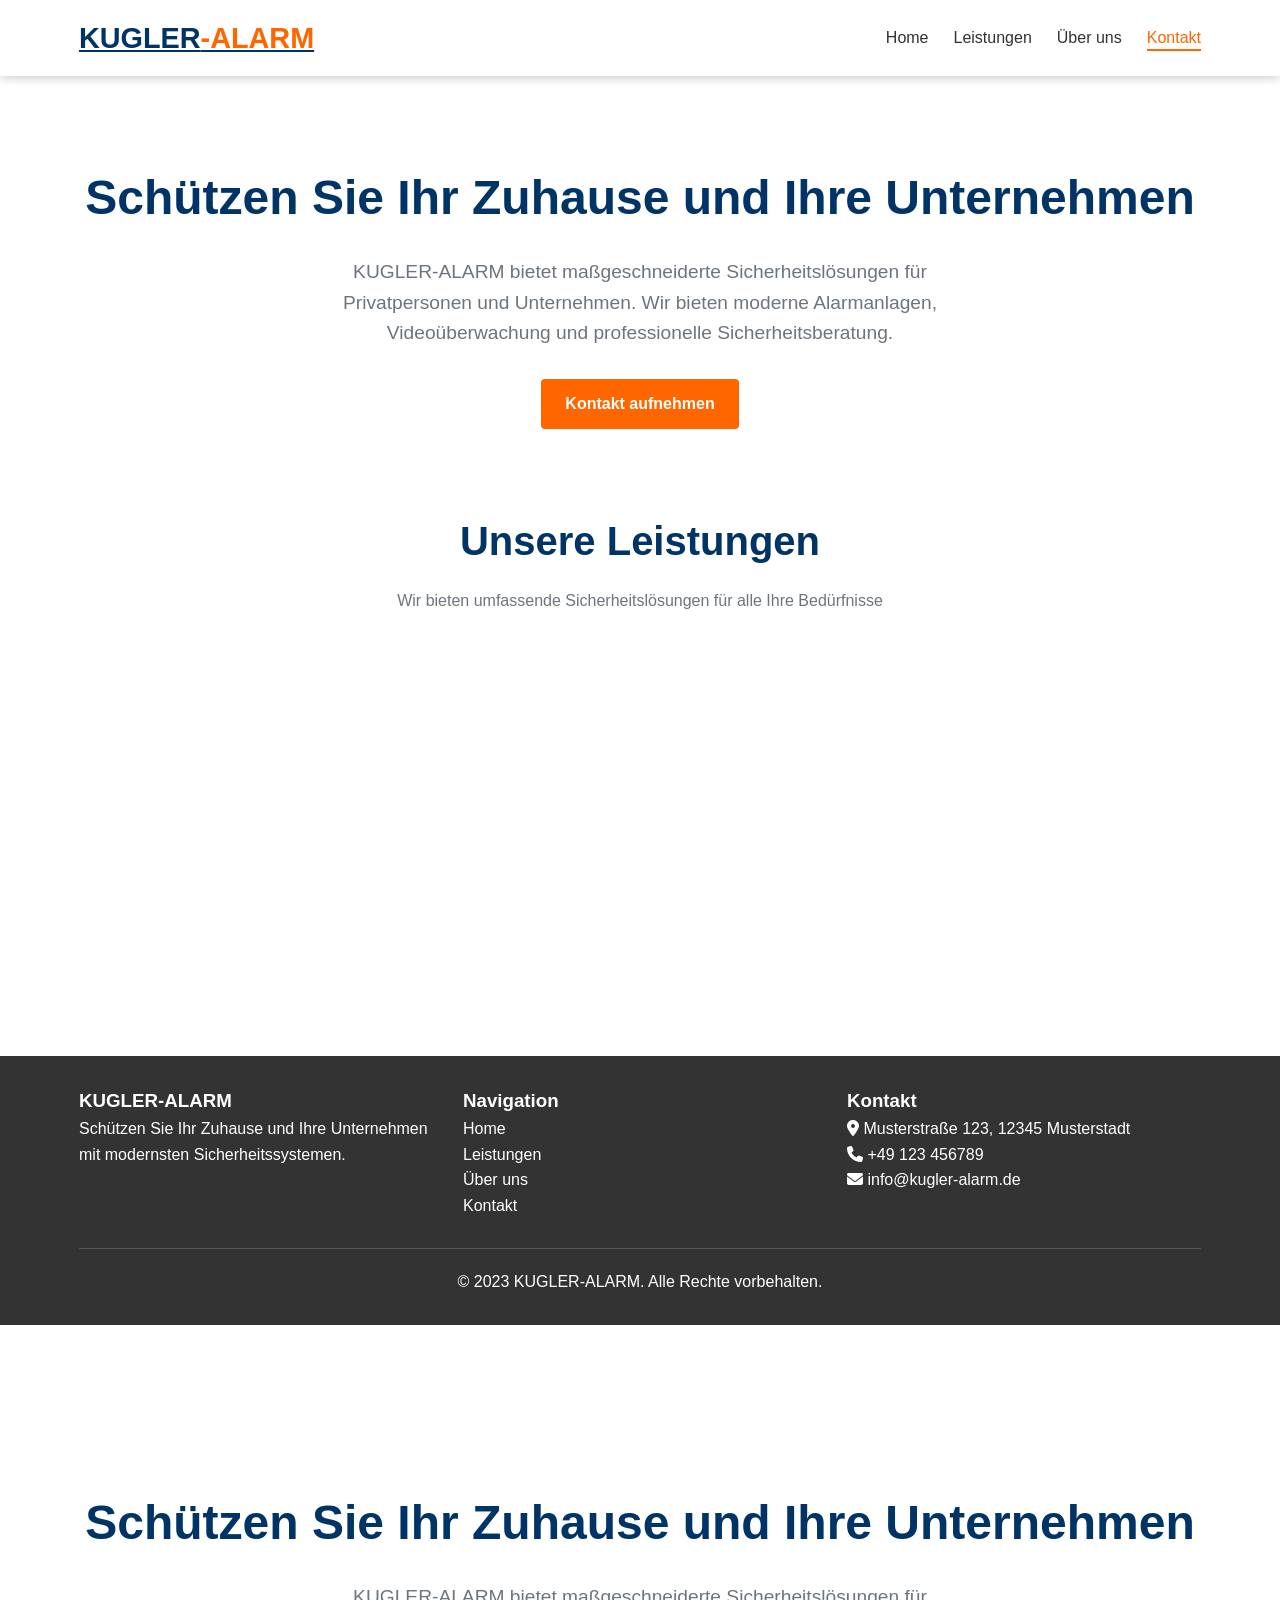
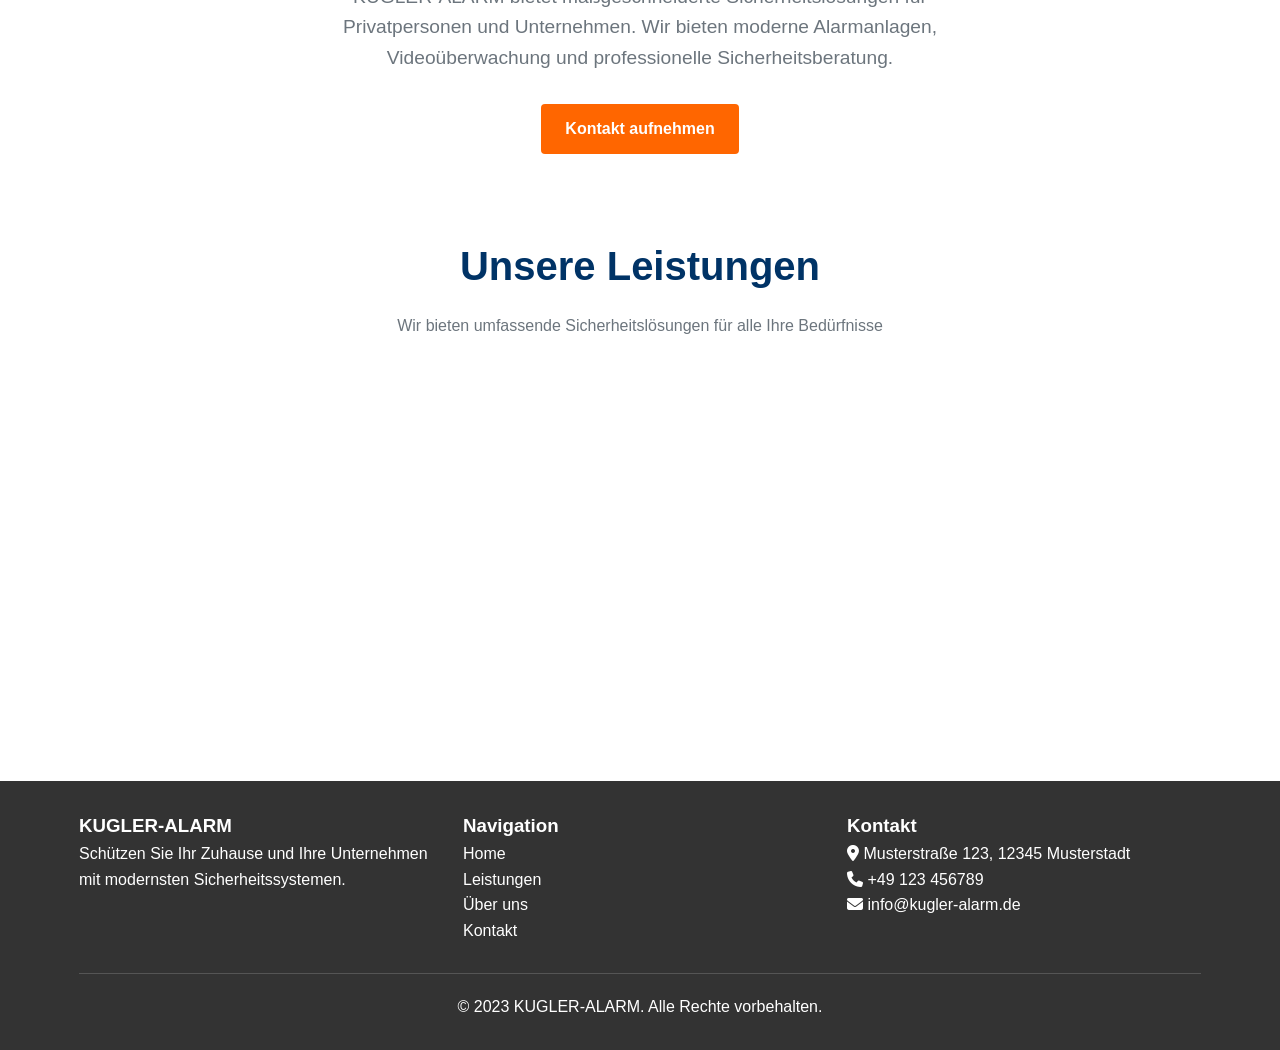
<file: index.html>
<!DOCTYPE html>
<html lang="de">
<head>
    <meta charset="UTF-8">
    <meta name="viewport" content="width=device-width, initial-scale=1.0">
    <title>KUGLER-ALARM - Sicherheit für Ihr Zuhause und Unternehmen</title>
    <link rel="stylesheet" href="https://cdnjs.cloudflare.com/ajax/libs/font-awesome/6.4.0/css/all.min.css">
    <style>
        :root {
            --primary: #003366;
            --secondary: #0066cc;
            --accent: #ff6600;
            --light: #f8f9fa;
            --dark: #333333;
            --gray: #6c757d;
            --transition: all 0.3s ease;
        }
        
        * {
            margin: 0;
            padding: 0;
            box-sizing: border-box;
        }
        
        body {
            font-family: 'Segoe UI', Tahoma, Geneva, Verdana, sans-serif;
            line-height: 1.6;
            color: var(--dark);
            background-color: #fff;
        }
        
        .container {
            width: 90%;
            max-width: 1200px;
            margin: 0 auto;
            padding: 0 15px;
        }
        
        .btn {
            display: inline-block;
            padding: 12px 24px;
            background-color: var(--accent);
            color: white;
            border: none;
            border-radius: 4px;
            cursor: pointer;
            text-decoration: none;
            font-weight: 600;
            transition: var(--transition);
        }
        
        .btn:hover {
            background-color: #e05a00;
            transform: translateY(-2px);
            box-shadow: 0 4px 8px rgba(0,0,0,0.1);
        }
        
        .btn-primary {
            background-color: var(--primary);
        }
        
        .btn-primary:hover {
            background-color: #002244;
        }
        
        .form-group {
            margin-bottom: 20px;
        }
        
        .form-control {
            width: 100%;
            padding: 12px;
            border: 1px solid #ddd;
            border-radius: 4px;
            font-size: 16px;
            transition: var(--transition);
        }
        
        .form-control:focus {
            border-color: var(--secondary);
            outline: none;
            box-shadow: 0 0 0 3px rgba(0, 102, 204, 0.1);
        }
        
        .form-success {
            display: none;
            padding: 15px;
            background-color: #d4edda;
            color: #155724;
            border-radius: 4px;
            margin-top: 15px;
            border: 1px solid #c3e6cb;
        }
        
        .grid-2 {
            display: grid;
            grid-template-columns: 1fr 1fr;
            gap: 30px;
        }
        
        .grid-3 {
            display: grid;
            grid-template-columns: repeat(3, 1fr);
            gap: 30px;
        }
        
        .logo {
            font-size: 2rem;
            font-weight: 700;
            color: var(--primary);
        }
        
        .logo span {
            color: var(--accent);
        }
        
        .text-accent {
            color: var(--accent);
        }
        
        .text-muted {
            color: var(--gray);
        }
        
        .mb-2 {
            margin-bottom: 0.5rem;
        }
        
        .mb-4 {
            margin-bottom: 1rem;
        }
        
        .mb-8 {
            margin-bottom: 2rem;
        }
        
        .mt-4 {
            margin-top: 1rem;
        }
        
        .reveal {
            opacity: 0;
            transform: translateY(20px);
            transition: opacity 0.6s ease, transform 0.6s ease;
        }
        
        .reveal.visible {
            opacity: 1;
            transform: translateY(0);
        }
        
        .page {
            display: none;
            min-height: 100vh;
            padding: 40px 0;
        }
        
        .page.active {
            display: block;
        }
        
        .page.exiting {
            animation: fadeOut 0.35s forwards;
        }
        
        @keyframes fadeOut {
            to { opacity: 0; }
        }
        
        header {
            position: fixed;
            top: 0;
            left: 0;
            width: 100%;
            background-color: rgba(255, 255, 255, 0.95);
            box-shadow: 0 2px 10px rgba(0,0,0,0.1);
            z-index: 1000;
            padding: 15px 0;
        }
        
        .header-container {
            display: flex;
            justify-content: space-between;
            align-items: center;
        }
        
        .logo {
            font-size: 1.8rem;
            font-weight: 700;
            color: var(--primary);
        }
        
        .logo span {
            color: var(--accent);
        }
        
        .nav-links {
            display: flex;
            list-style: none;
        }
        
        .nav-links a {
            text-decoration: none;
            color: var(--dark);
            margin-left: 25px;
            font-weight: 500;
            transition: var(--transition);
            position: relative;
        }
        
        .nav-links a:hover {
            color: var(--accent);
        }
        
        .nav-links a.active {
            color: var(--accent);
        }
        
        .nav-links a.active::after {
            content: '';
            position: absolute;
            bottom: -5px;
            left: 0;
            width: 100%;
            height: 2px;
            background-color: var(--accent);
        }
        
        .menu-toggle {
            display: none;
            cursor: pointer;
            font-size: 1.5rem;
        }
        
        .hero {
            padding: 120px 0 80px;
            text-align: center;
            position: relative;
            overflow: hidden;
        }
        
        .hero h1 {
            font-size: 3rem;
            margin-bottom: 20px;
            color: var(--primary);
        }
        
        .hero p {
            font-size: 1.2rem;
            max-width: 700px;
            margin: 0 auto 30px;
            color: var(--gray);
        }
        
        .card {
            background-color: white;
            border-radius: 8px;
            box-shadow: 0 5px 15px rgba(0,0,0,0.05);
            padding: 30px;
            transition: var(--transition);
        }
        
        .card:hover {
            box-shadow: 0 10px 25px rgba(0,0,0,0.1);
        }
        
        .section-title {
            text-align: center;
            margin-bottom: 50px;
        }
        
        .section-title h2 {
            font-size: 2.5rem;
            color: var(--primary);
            margin-bottom: 15px;
        }
        
        .section-title p {
            color: var(--gray);
            max-width: 700px;
            margin: 0 auto;
        }
        
        .services-grid {
            display: grid;
            grid-template-columns: repeat(auto-fit, minmax(300px, 1fr));
            gap: 30px;
            margin-bottom: 50px;
        }
        
        .service-card {
            text-align: center;
            padding: 30px 20px;
        }
        
        .service-icon {
            font-size: 3rem;
            color: var(--secondary);
            margin-bottom: 20px;
        }
        
        .service-card h3 {
            margin-bottom: 15px;
            color: var(--primary);
        }
        
        footer {
            background-color: var(--dark);
            color: white;
            padding: 50px 0 20px;
        }
        
        .footer-bottom {
            text-align: center;
            padding-top: 30px;
            margin-top: 30px;
            border-top: 1px solid rgba(255,255,255,0.1);
        }
        
        @media (max-width: 768px) {
            .nav-links {
                position: fixed;
                top: 70px;
                left: -100%;
                width: 100%;
                height: calc(100vh - 70px);
                background-color: white;
                flex-direction: column;
                align-items: center;
                padding-top: 40px;
                transition: var(--transition);
                box-shadow: 0 5px 10px rgba(0,0,0,0.1);
            }
            
            .nav-links.active {
                left: 0;
            }
            
            .menu-toggle {
                display: block;
            }
            
            .grid-2, .grid-3 {
                grid-template-columns: 1fr;
            }
            
            .hero h1 {
                font-size: 2.2rem;
            }
            
            .hero p {
                font-size: 1rem;
            }
            
            .section-title h2 {
                font-size: 2rem;
            }
        }
    </style>
</head>
<body>
    <header>
        <div class="header-container container">
            <a href="#" class="logo">KUGLER<span>-ALARM</span></a>
            <ul class="nav-links">
                <li><a href="#home" class="active">Home</a></li>
                <li><a href="#services">Leistungen</a></li>
                <li><a href="#about">Über uns</a></li>
                <li><a href="#contact">Kontakt</a></li>
            </ul>
            <div class="menu-toggle">
                <i class="fas fa-bars"></i>
            </div>
        </div>
    </header>

    <section id="home" class="page active">
        <div class="hero">
            <div class="container">
                <h1>Schützen Sie Ihr Zuhause und Ihre Unternehmen</h1>
                <p>KUGLER-ALARM bietet maßgeschneiderte Sicherheitslösungen für Privatpersonen und Unternehmen. Wir bieten moderne Alarmanlagen, Videoüberwachung und professionelle Sicherheitsberatung.</p>
                <a href="#contact" class="btn">Kontakt aufnehmen</a>
            </div>
        </div>
        
        <div class="container">
            <div class="section-title">
                <h2>Unsere Leistungen</h2>
                <p>Wir bieten umfassende Sicherheitslösungen für alle Ihre Bedürfnisse</p>
            </div>
            
            <div class="services-grid">
                <div class="service-card reveal">
                    <div class="service-icon">
                        <i class="fas fa-home"></i>
                    </div>
                    <h3>Privatanschutz</h3>
                    <p>Maßgeschneiderte Alarmanlagen für Ihre Privatwohnung oder Ihr Haus</p>
                </div>
                
                <div class="service-card reveal">
                    <div class="service-icon">
                        <i class="fas fa-building"></i>
                    </div>
                    <h3>Gewerbliche Sicherheit</h3>
                    <p>Professionelle Sicherheitslösungen für Unternehmen und Büros</p>
                </div>
                
                <div class="service-card reveal">
                    <div class="service-icon">
                        <i class="fas fa-video"></i>
                    </div>
                    <h3>Videoüberwachung</h3>
                    <p>Komplette Videoüberwachungssysteme mit HD-Kameras</p>
                </div>
            </div>
        </div>
    </section>

    <section id="services" class="page">
        <div class="container">
            <div class="section-title">
                <h2>Unsere Services</h2>
                <p>Umfassende Sicherheitslösungen für Privatpersonen und Unternehmen</p>
            </div>
            
            <div class="grid-2">
                <div class="reveal">
                    <h3>Alarmanlagen</h3>
                    <p>Wir bieten moderne, zuverlässige Alarmanlagen für alle Arten von Immobilien. Unsere Systeme sind einfach zu bedienen und bieten umfassenden Schutz.</p>
                    <ul style="margin-top: 15px; padding-left: 20px;">
                        <li>24-Stunden-Überwachung</li>
                        <li>Mobile Benachrichtigungen</li>
                        <li>Integration mit Smart Home Systemen</li>
                        <li>Professionelle Installation</li>
                    </ul>
                </div>
                
                <div class="reveal">
                    <h3>Videoüberwachung</h3>
                    <p>Komplette Videoüberwachungssysteme mit HD-Kameras für Innen- und Außenbereiche. Unsere Systeme bieten klare Aufnahmen und intelligente Erkennungsfunktionen.</p>
                    <ul style="margin-top: 15px; padding-left: 20px;">
                        <li>HD-Kameras mit Nachtsehen</li>
                        <li>Mobile App für Live-Überwachung</li>
                        <li>Intelligente Bewegungserkennung</li>
                        <li>Cloud-Speicherung</li>
                    </ul>
                </div>
                
                <div class="reveal">
                    <h3>Sicherheitsberatung</h3>
                    <p>Professionelle Sicherheitsberatung für Unternehmen und Privatpersonen. Wir analysieren Ihre Sicherheitsbedürfnisse und entwickeln maßgeschneiderte Lösungen.</p>
                    <ul style="margin-top: 15px; padding-left: 20px;">
                        <li>Sicherheitsaudit</li>
                        <li>Risikobewertung</li>
                        <li>Personalisierte Lösungen</li>
                        <li>Regelmäßige Überprüfung</li>
                    </ul>
                </div>
                
                <div class="reveal">
                    <h3>Wartung & Support</h3>
                    <p>Regelmäßige Wartung und technischer Support für alle unsere Sicherheitssysteme. Wir garantieren die optimale Funktionalität Ihrer Anlagen.</p>
                    <ul style="margin-top: 15px; padding-left: 20px;">
                        <li>Regelmäßige Wartung</li>
                        <li>24/7 Support</li>
                        <li>Software-Updates</li>
                        <li>Technische Beratung</li>
                    </ul>
                </div>
            </div>
        </div>
    </section>

    <section id="about" class="page">
        <div class="container">
            <div class="section-title">
                <h2>Über KUGLER-ALARM</h2>
                <p>Wir sind Ihr zuverlässiger Partner für Sicherheit</p>
            </div>
            
            <div class="grid-2">
                <div class="reveal">
                    <h3>Unsere Geschichte</h3>
                    <p>Gegründet 2005, hat KUGLER-ALARM sich als führender Anbieter von Sicherheitssystemen etabliert. Seit über 15 Jahren schützen wir Tausende von Kunden in ganz Deutschland.</p>
                    <p>Unsere Mission ist es, innovative Sicherheitslösungen anzubieten, die den Bedürfnissen unserer Kunden entsprechen und ihre Sicherheit gewährleisten.</p>
                </div>
                
                <div class="reveal">
                    <h3>Unsere Werte</h3>
                    <ul style="padding-left: 20px;">
                        <li><strong>Qualität:</strong> Wir bieten nur die besten Produkte und Dienstleistungen</li>
                        <li><strong>Vertrauen:</strong> Unser Kundenvertrauen ist unser größter Wert</li>
                        <li><strong>Innovation:</strong> Wir setzen auf moderne Technologie</li>
                        <li><strong>Service:</strong> Professionelle Beratung und Support</li>
                    </ul>
                </div>
                
                <div class="reveal" style="grid-column: span 2;">
                    <h3>Warum KUGLER-ALARM?</h3>
                    <p>Wir unterscheiden uns durch unsere langjährige Erfahrung, unsere qualifizierten Techniker und unsere Kundenorientierung. Unser Ziel ist es, Ihnen ein Gefühl der Sicherheit zu geben, damit Sie sich auf Ihr Leben konzentrieren können.</p>
                    <p>Mit über 15 Jahren Erfahrung in der Sicherheitsbranche bieten wir maßgeschneiderte Lösungen für alle Arten von Immobilien und Unternehmen. Unsere Systeme sind zuverlässig, einfach zu bedienen und bieten höchsten Schutz.</p>
                </div>
            </div>
        </div>
    </section>

    <section id="contact" class="page">
        <div class="container">
            <div class="section-title">
                <h2>Kontakt</h2>
                <p>Nehmen Sie Kontakt mit uns auf</p>
            </div>
            
            <div class="grid-2">
                <div class="reveal">
                    <h3>Kontaktinformationen</h3>
                    <div class="card">
                        <div style="margin-bottom: 20px;">
                            <i class="fas fa-map-marker-alt"></i>
                            <strong>Adresse:</strong> Musterstraße 123, 12345 Musterstadt
                        </div>
                        
                        <div style="margin-bottom: 20px;">
                            <i class="fas fa-phone"></i>
                            <strong>Telefon:</strong> +49 123 456789
                        </div>
                        
                        <div style="margin-bottom: 20px;">
                            <i class="fas fa-envelope"></i>
                            <strong>E-Mail:</strong> info@kugler-alarm.de
                        </div>
                        
                        <div style="margin-bottom: 20px;">
                            <i class="fas fa-clock"></i>
                            <strong>Öffnungszeiten:</strong><br>
                            Montag - Freitag: 8:00 - 18:00<br>
                            Samstag: 9:00 - 14:00<br>
                            Sonntag: Geschlossen
                        </div>
                    </div>
                </div>
                
                <div class="reveal">
                    <h3>Kontaktformular</h3>
                    <div class="card">
                        <form>
                            <div style="margin-bottom: 15px;">
                                <label for="name">Name</label>
                                <input type="text" id="name" style="width: 100%; padding: 10px; margin-top: 5px; border: 1px solid #ccc; border-radius: 4px;">
                            </div>
                            
                            <div style="margin-bottom: 15px;">
                                <label for="email">E-Mail</label>
                                <input type="email" id="email" style="width: 100%; padding: 10px; margin-top: 5px; border: 1px solid #ccc; border-radius: 4px;">
                            </div>
                            
                            <div style="margin-bottom: 15px;">
                                <label for="phone">Telefon</label>
                                <input type="tel" id="phone" style="width: 100%; padding: 10px; margin-top: 5px; border: 1px solid #ccc; border-radius: 4px;">
                            </div>
                            
                            <div style="margin-bottom: 15px;">
                                <label for="message">Nachricht</label>
                                <textarea id="message" rows="4" style="width: 100%; padding: 10px; margin-top: 5px; border: 1px solid #ccc; border-radius: 4px;"></textarea>
                            </div>
                            
                            <button type="submit" class="btn">Nachricht senden</button>
                        </form>
                    </div>
                </div>
            </div>
        </div>
    </section>

    <footer style="background-color: #333; color: white; padding: 30px 0; margin-top: 50px;">
        <div class="container">
            <div class="grid-3">
                <div>
                    <h3>KUGLER-ALARM</h3>
                    <p>Schützen Sie Ihr Zuhause und Ihre Unternehmen mit modernsten Sicherheitssystemen.</p>
                </div>
                
                <div>
                    <h3>Navigation</h3>
                    <ul style="list-style: none; padding-left: 0;">
                        <li><a href="#home" style="color: white; text-decoration: none;">Home</a></li>
                        <li><a href="#services" style="color: white; text-decoration: none;">Leistungen</a></li>
                        <li><a href="#about" style="color: white; text-decoration: none;">Über uns</a></li>
                        <li><a href="#contact" style="color: white; text-decoration: none;">Kontakt</a></li>
                    </ul>
                </div>
                
                <div>
                    <h3>Kontakt</h3>
                    <p><i class="fas fa-map-marker-alt"></i> Musterstraße 123, 12345 Musterstadt</p>
                    <p><i class="fas fa-phone"></i> +49 123 456789</p>
                    <p><i class="fas fa-envelope"></i> info@kugler-alarm.de</p>
                </div>
            </div>
            
            <div style="text-align: center; margin-top: 30px; padding-top: 20px; border-top: 1px solid #555;">
                <p>&copy; 2023 KUGLER-ALARM. Alle Rechte vorbehalten.</p>
            </div>
        </div>
    </footer>

    <script>
        // Mobile Menu Toggle
        const menuToggle = document.querySelector('.menu-toggle');
        const navLinks = document.querySelector('.nav-links');
        
        menuToggle.addEventListener('click', () => {
            navLinks.classList.toggle('active');
        });
        
        // Smooth scrolling for navigation links
        document.querySelectorAll('a[href^="#"]').forEach(anchor => {
            anchor.addEventListener('click', function (e) {
                e.preventDefault();
                
                const target = document.querySelector(this.getAttribute('href'));
                if (target) {
                    // Close mobile menu if open
                    navLinks.classList.remove('active');
                    
                    // Scroll to target
                    window.scrollTo({
                        top: target.offsetTop - 70,
                        behavior: 'smooth'
                    });
                }
            });
        });
        
        // Reveal animations on scroll
        const revealElements = document.querySelectorAll('.reveal');
        
        const revealOnScroll = function() {
            revealElements.forEach(element => {
                const elementTop = element.getBoundingClientRect().top;
                const elementVisible = 150;
                
                if (elementTop < window.innerHeight - elementVisible) {
                    element.classList.add('active');
                }
            });
        };
        
        // Initial check
        revealOnScroll();
        
        // Add scroll event listener
        window.addEventListener('scroll', revealOnScroll);
        
        // Set active navigation link based on scroll position
        window.addEventListener('scroll', function() {
            const sections = document.querySelectorAll('section');
            const navLinks = document.querySelectorAll('.nav-links a');
            
            let current = '';
            
            sections.forEach(section => {
                const sectionTop = section.offsetTop;
                const sectionHeight = section.clientHeight;
                
                if (pageYOffset >= (sectionTop - 100)) {
                    current = section.getAttribute('id');
                }
            });
            
            navLinks.forEach(link => {
                link.classList.remove('active');
                if (link.getAttribute('href').substring(1) === current) {
                    link.classList.add('active');
                }
            });
        });
    </script>
</body>
</html><!DOCTYPE html>
<html lang="de">
<head>
    <meta charset="UTF-8">
    <meta name="viewport" content="width=device-width, initial-scale=1.0">
    <title>KUGLER-ALARM - Sicherheit für Ihr Zuhause und Unternehmen</title>
    <link rel="stylesheet" href="https://cdnjs.cloudflare.com/ajax/libs/font-awesome/6.4.0/css/all.min.css">
    <style>
        :root {
            --primary: #003366;
            --secondary: #0066cc;
            --accent: #ff6600;
            --light: #f8f9fa;
            --dark: #333333;
            --gray: #6c757d;
            --transition: all 0.3s ease;
        }
        
        * {
            margin: 0;
            padding: 0;
            box-sizing: border-box;
        }
        
        body {
            font-family: 'Segoe UI', Tahoma, Geneva, Verdana, sans-serif;
            line-height: 1.6;
            color: var(--dark);
            background-color: #fff;
        }
        
        .container {
            width: 90%;
            max-width: 1200px;
            margin: 0 auto;
            padding: 0 15px;
        }
        
        .btn {
            display: inline-block;
            padding: 12px 24px;
            background-color: var(--accent);
            color: white;
            border: none;
            border-radius: 4px;
            cursor: pointer;
            text-decoration: none;
            font-weight: 600;
            transition: var(--transition);
        }
        
        .btn:hover {
            background-color: #e05a00;
            transform: translateY(-2px);
            box-shadow: 0 4px 8px rgba(0,0,0,0.1);
        }
        
        .btn-primary {
            background-color: var(--primary);
        }
        
        .btn-primary:hover {
            background-color: #002244;
        }
        
        .form-group {
            margin-bottom: 20px;
        }
        
        .form-control {
            width: 100%;
            padding: 12px;
            border: 1px solid #ddd;
            border-radius: 4px;
            font-size: 16px;
            transition: var(--transition);
        }
        
        .form-control:focus {
            border-color: var(--secondary);
            outline: none;
            box-shadow: 0 0 0 3px rgba(0, 102, 204, 0.1);
        }
        
        .form-success {
            display: none;
            padding: 15px;
            background-color: #d4edda;
            color: #155724;
            border-radius: 4px;
            margin-top: 15px;
            border: 1px solid #c3e6cb;
        }
        
        .grid-2 {
            display: grid;
            grid-template-columns: 1fr 1fr;
            gap: 30px;
        }
        
        .grid-3 {
            display: grid;
            grid-template-columns: repeat(3, 1fr);
            gap: 30px;
        }
        
        .logo {
            font-size: 2rem;
            font-weight: 700;
            color: var(--primary);
        }
        
        .logo span {
            color: var(--accent);
        }
        
        .text-accent {
            color: var(--accent);
        }
        
        .text-muted {
            color: var(--gray);
        }
        
        .mb-2 {
            margin-bottom: 0.5rem;
        }
        
        .mb-4 {
            margin-bottom: 1rem;
        }
        
        .mb-8 {
            margin-bottom: 2rem;
        }
        
        .mt-4 {
            margin-top: 1rem;
        }
        
        .reveal {
            opacity: 0;
            transform: translateY(20px);
            transition: opacity 0.6s ease, transform 0.6s ease;
        }
        
        .reveal.visible {
            opacity: 1;
            transform: translateY(0);
        }
        
        .page {
            display: none;
            min-height: 100vh;
            padding: 40px 0;
        }
        
        .page.active {
            display: block;
        }
        
        .page.exiting {
            animation: fadeOut 0.35s forwards;
        }
        
        @keyframes fadeOut {
            to { opacity: 0; }
        }
        
        header {
            position: fixed;
            top: 0;
            left: 0;
            width: 100%;
            background-color: rgba(255, 255, 255, 0.95);
            box-shadow: 0 2px 10px rgba(0,0,0,0.1);
            z-index: 1000;
            padding: 15px 0;
        }
        
        .header-container {
            display: flex;
            justify-content: space-between;
            align-items: center;
        }
        
        .logo {
            font-size: 1.8rem;
            font-weight: 700;
            color: var(--primary);
        }
        
        .logo span {
            color: var(--accent);
        }
        
        .nav-links {
            display: flex;
            list-style: none;
        }
        
        .nav-links a {
            text-decoration: none;
            color: var(--dark);
            margin-left: 25px;
            font-weight: 500;
            transition: var(--transition);
            position: relative;
        }
        
        .nav-links a:hover {
            color: var(--accent);
        }
        
        .nav-links a.active {
            color: var(--accent);
        }
        
        .nav-links a.active::after {
            content: '';
            position: absolute;
            bottom: -5px;
            left: 0;
            width: 100%;
            height: 2px;
            background-color: var(--accent);
        }
        
        .menu-toggle {
            display: none;
            cursor: pointer;
            font-size: 1.5rem;
        }
        
        .hero {
            padding: 120px 0 80px;
            text-align: center;
            position: relative;
            overflow: hidden;
        }
        
        .hero h1 {
            font-size: 3rem;
            margin-bottom: 20px;
            color: var(--primary);
        }
        
        .hero p {
            font-size: 1.2rem;
            max-width: 700px;
            margin: 0 auto 30px;
            color: var(--gray);
        }
        
        .card {
            background-color: white;
            border-radius: 8px;
            box-shadow: 0 5px 15px rgba(0,0,0,0.05);
            padding: 30px;
            transition: var(--transition);
        }
        
        .card:hover {
            box-shadow: 0 10px 25px rgba(0,0,0,0.1);
        }
        
        .section-title {
            text-align: center;
            margin-bottom: 50px;
        }
        
        .section-title h2 {
            font-size: 2.5rem;
            color: var(--primary);
            margin-bottom: 15px;
        }
        
        .section-title p {
            color: var(--gray);
            max-width: 700px;
            margin: 0 auto;
        }
        
        .services-grid {
            display: grid;
            grid-template-columns: repeat(auto-fit, minmax(300px, 1fr));
            gap: 30px;
            margin-bottom: 50px;
        }
        
        .service-card {
            text-align: center;
            padding: 30px 20px;
        }
        
        .service-icon {
            font-size: 3rem;
            color: var(--secondary);
            margin-bottom: 20px;
        }
        
        .service-card h3 {
            margin-bottom: 15px;
            color: var(--primary);
        }
        
        footer {
            background-color: var(--dark);
            color: white;
            padding: 50px 0 20px;
        }
        
        .footer-bottom {
            text-align: center;
            padding-top: 30px;
            margin-top: 30px;
            border-top: 1px solid rgba(255,255,255,0.1);
        }
        
        @media (max-width: 768px) {
            .nav-links {
                position: fixed;
                top: 70px;
                left: -100%;
                width: 100%;
                height: calc(100vh - 70px);
                background-color: white;
                flex-direction: column;
                align-items: center;
                padding-top: 40px;
                transition: var(--transition);
                box-shadow: 0 5px 10px rgba(0,0,0,0.1);
            }
            
            .nav-links.active {
                left: 0;
            }
            
            .menu-toggle {
                display: block;
            }
            
            .grid-2, .grid-3 {
                grid-template-columns: 1fr;
            }
            
            .hero h1 {
                font-size: 2.2rem;
            }
            
            .hero p {
                font-size: 1rem;
            }
            
            .section-title h2 {
                font-size: 2rem;
            }
        }
    </style>
</head>
<body>
    <header>
        <div class="header-container container">
            <a href="#" class="logo">KUGLER<span>-ALARM</span></a>
            <ul class="nav-links">
                <li><a href="#home" class="active">Home</a></li>
                <li><a href="#services">Leistungen</a></li>
                <li><a href="#about">Über uns</a></li>
                <li><a href="#contact">Kontakt</a></li>
            </ul>
            <div class="menu-toggle">
                <i class="fas fa-bars"></i>
            </div>
        </div>
    </header>

    <section id="home" class="page active">
        <div class="hero">
            <div class="container">
                <h1>Schützen Sie Ihr Zuhause und Ihre Unternehmen</h1>
                <p>KUGLER-ALARM bietet maßgeschneiderte Sicherheitslösungen für Privatpersonen und Unternehmen. Wir bieten moderne Alarmanlagen, Videoüberwachung und professionelle Sicherheitsberatung.</p>
                <a href="#contact" class="btn">Kontakt aufnehmen</a>
            </div>
        </div>
        
        <div class="container">
            <div class="section-title">
                <h2>Unsere Leistungen</h2>
                <p>Wir bieten umfassende Sicherheitslösungen für alle Ihre Bedürfnisse</p>
            </div>
            
            <div class="services-grid">
                <div class="service-card reveal">
                    <div class="service-icon">
                        <i class="fas fa-home"></i>
                    </div>
                    <h3>Privatanschutz</h3>
                    <p>Maßgeschneiderte Alarmanlagen für Ihre Privatwohnung oder Ihr Haus</p>
                </div>
                
                <div class="service-card reveal">
                    <div class="service-icon">
                        <i class="fas fa-building"></i>
                    </div>
                    <h3>Gewerbliche Sicherheit</h3>
                    <p>Professionelle Sicherheitslösungen für Unternehmen und Büros</p>
                </div>
                
                <div class="service-card reveal">
                    <div class="service-icon">
                        <i class="fas fa-video"></i>
                    </div>
                    <h3>Videoüberwachung</h3>
                    <p>Komplette Videoüberwachungssysteme mit HD-Kameras</p>
                </div>
            </div>
        </div>
    </section>

    <section id="services" class="page">
        <div class="container">
            <div class="section-title">
                <h2>Unsere Services</h2>
                <p>Umfassende Sicherheitslösungen für Privatpersonen und Unternehmen</p>
            </div>
            
            <div class="grid-2">
                <div class="reveal">
                    <h3>Alarmanlagen</h3>
                    <p>Wir bieten moderne, zuverlässige Alarmanlagen für alle Arten von Immobilien. Unsere Systeme sind einfach zu bedienen und bieten umfassenden Schutz.</p>
                    <ul style="margin-top: 15px; padding-left: 20px;">
                        <li>24-Stunden-Überwachung</li>
                        <li>Mobile Benachrichtigungen</li>
                        <li>Integration mit Smart Home Systemen</li>
                        <li>Professionelle Installation</li>
                    </ul>
                </div>
                
                <div class="reveal">
                    <h3>Videoüberwachung</h3>
                    <p>Komplette Videoüberwachungssysteme mit HD-Kameras für Innen- und Außenbereiche. Unsere Systeme bieten klare Aufnahmen und intelligente Erkennungsfunktionen.</p>
                    <ul style="margin-top: 15px; padding-left: 20px;">
                        <li>HD-Kameras mit Nachtsehen</li>
                        <li>Mobile App für Live-Überwachung</li>
                        <li>Intelligente Bewegungserkennung</li>
                        <li>Cloud-Speicherung</li>
                    </ul>
                </div>
                
                <div class="reveal">
                    <h3>Sicherheitsberatung</h3>
                    <p>Professionelle Sicherheitsberatung für Unternehmen und Privatpersonen. Wir analysieren Ihre Sicherheitsbedürfnisse und entwickeln maßgeschneiderte Lösungen.</p>
                    <ul style="margin-top: 15px; padding-left: 20px;">
                        <li>Sicherheitsaudit</li>
                        <li>Risikobewertung</li>
                        <li>Personalisierte Lösungen</li>
                        <li>Regelmäßige Überprüfung</li>
                    </ul>
                </div>
                
                <div class="reveal">
                    <h3>Wartung & Support</h3>
                    <p>Regelmäßige Wartung und technischer Support für alle unsere Sicherheitssysteme. Wir garantieren die optimale Funktionalität Ihrer Anlagen.</p>
                    <ul style="margin-top: 15px; padding-left: 20px;">
                        <li>Regelmäßige Wartung</li>
                        <li>24/7 Support</li>
                        <li>Software-Updates</li>
                        <li>Technische Beratung</li>
                    </ul>
                </div>
            </div>
        </div>
    </section>

    <section id="about" class="page">
        <div class="container">
            <div class="section-title">
                <h2>Über KUGLER-ALARM</h2>
                <p>Wir sind Ihr zuverlässiger Partner für Sicherheit</p>
            </div>
            
            <div class="grid-2">
                <div class="reveal">
                    <h3>Unsere Geschichte</h3>
                    <p>Gegründet 2005, hat KUGLER-ALARM sich als führender Anbieter von Sicherheitssystemen etabliert. Seit über 15 Jahren schützen wir Tausende von Kunden in ganz Deutschland.</p>
                    <p>Unsere Mission ist es, innovative Sicherheitslösungen anzubieten, die den Bedürfnissen unserer Kunden entsprechen und ihre Sicherheit gewährleisten.</p>
                </div>
                
                <div class="reveal">
                    <h3>Unsere Werte</h3>
                    <ul style="padding-left: 20px;">
                        <li><strong>Qualität:</strong> Wir bieten nur die besten Produkte und Dienstleistungen</li>
                        <li><strong>Vertrauen:</strong> Unser Kundenvertrauen ist unser größter Wert</li>
                        <li><strong>Innovation:</strong> Wir setzen auf moderne Technologie</li>
                        <li><strong>Service:</strong> Professionelle Beratung und Support</li>
                    </ul>
                </div>
                
                <div class="reveal" style="grid-column: span 2;">
                    <h3>Warum KUGLER-ALARM?</h3>
                    <p>Wir unterscheiden uns durch unsere langjährige Erfahrung, unsere qualifizierten Techniker und unsere Kundenorientierung. Unser Ziel ist es, Ihnen ein Gefühl der Sicherheit zu geben, damit Sie sich auf Ihr Leben konzentrieren können.</p>
                    <p>Mit über 15 Jahren Erfahrung in der Sicherheitsbranche bieten wir maßgeschneiderte Lösungen für alle Arten von Immobilien und Unternehmen. Unsere Systeme sind zuverlässig, einfach zu bedienen und bieten höchsten Schutz.</p>
                </div>
            </div>
        </div>
    </section>

    <section id="contact" class="page">
        <div class="container">
            <div class="section-title">
                <h2>Kontakt</h2>
                <p>Nehmen Sie Kontakt mit uns auf</p>
            </div>
            
            <div class="grid-2">
                <div class="reveal">
                    <h3>Kontaktinformationen</h3>
                    <div class="card">
                        <div style="margin-bottom: 20px;">
                            <i class="fas fa-map-marker-alt"></i>
                            <strong>Adresse:</strong> Musterstraße 123, 12345 Musterstadt
                        </div>
                        
                        <div style="margin-bottom: 20px;">
                            <i class="fas fa-phone"></i>
                            <strong>Telefon:</strong> +49 123 456789
                        </div>
                        
                        <div style="margin-bottom: 20px;">
                            <i class="fas fa-envelope"></i>
                            <strong>E-Mail:</strong> info@kugler-alarm.de
                        </div>
                        
                        <div style="margin-bottom: 20px;">
                            <i class="fas fa-clock"></i>
                            <strong>Öffnungszeiten:</strong><br>
                            Montag - Freitag: 8:00 - 18:00<br>
                            Samstag: 9:00 - 14:00<br>
                            Sonntag: Geschlossen
                        </div>
                    </div>
                </div>
                
                <div class="reveal">
                    <h3>Kontaktformular</h3>
                    <div class="card">
                        <form>
                            <div style="margin-bottom: 15px;">
                                <label for="name">Name</label>
                                <input type="text" id="name" style="width: 100%; padding: 10px; margin-top: 5px; border: 1px solid #ccc; border-radius: 4px;">
                            </div>
                            
                            <div style="margin-bottom: 15px;">
                                <label for="email">E-Mail</label>
                                <input type="email" id="email" style="width: 100%; padding: 10px; margin-top: 5px; border: 1px solid #ccc; border-radius: 4px;">
                            </div>
                            
                            <div style="margin-bottom: 15px;">
                                <label for="phone">Telefon</label>
                                <input type="tel" id="phone" style="width: 100%; padding: 10px; margin-top: 5px; border: 1px solid #ccc; border-radius: 4px;">
                            </div>
                            
                            <div style="margin-bottom: 15px;">
                                <label for="message">Nachricht</label>
                                <textarea id="message" rows="4" style="width: 100%; padding: 10px; margin-top: 5px; border: 1px solid #ccc; border-radius: 4px;"></textarea>
                            </div>
                            
                            <button type="submit" class="btn">Nachricht senden</button>
                        </form>
                    </div>
                </div>
            </div>
        </div>
    </section>

    <footer style="background-color: #333; color: white; padding: 30px 0; margin-top: 50px;">
        <div class="container">
            <div class="grid-3">
                <div>
                    <h3>KUGLER-ALARM</h3>
                    <p>Schützen Sie Ihr Zuhause und Ihre Unternehmen mit modernsten Sicherheitssystemen.</p>
                </div>
                
                <div>
                    <h3>Navigation</h3>
                    <ul style="list-style: none; padding-left: 0;">
                        <li><a href="#home" style="color: white; text-decoration: none;">Home</a></li>
                        <li><a href="#services" style="color: white; text-decoration: none;">Leistungen</a></li>
                        <li><a href="#about" style="color: white; text-decoration: none;">Über uns</a></li>
                        <li><a href="#contact" style="color: white; text-decoration: none;">Kontakt</a></li>
                    </ul>
                </div>
                
                <div>
                    <h3>Kontakt</h3>
                    <p><i class="fas fa-map-marker-alt"></i> Musterstraße 123, 12345 Musterstadt</p>
                    <p><i class="fas fa-phone"></i> +49 123 456789</p>
                    <p><i class="fas fa-envelope"></i> info@kugler-alarm.de</p>
                </div>
            </div>
            
            <div style="text-align: center; margin-top: 30px; padding-top: 20px; border-top: 1px solid #555;">
                <p>&copy; 2023 KUGLER-ALARM. Alle Rechte vorbehalten.</p>
            </div>
        </div>
    </footer>

    <script>
        // Mobile Menu Toggle
        const menuToggle = document.querySelector('.menu-toggle');
        const navLinks = document.querySelector('.nav-links');
        
        menuToggle.addEventListener('click', () => {
            navLinks.classList.toggle('active');
        });
        
        // Smooth scrolling for navigation links
        document.querySelectorAll('a[href^="#"]').forEach(anchor => {
            anchor.addEventListener('click', function (e) {
                e.preventDefault();
                
                const target = document.querySelector(this.getAttribute('href'));
                if (target) {
                    // Close mobile menu if open
                    navLinks.classList.remove('active');
                    
                    // Scroll to target
                    window.scrollTo({
                        top: target.offsetTop - 70,
                        behavior: 'smooth'
                    });
                }
            });
        });
        
        // Reveal animations on scroll
        const revealElements = document.querySelectorAll('.reveal');
        
        const revealOnScroll = function() {
            revealElements.forEach(element => {
                const elementTop = element.getBoundingClientRect().top;
                const elementVisible = 150;
                
                if (elementTop < window.innerHeight - elementVisible) {
                    element.classList.add('active');
                }
            });
        };
        
        // Initial check
        revealOnScroll();
        
        // Add scroll event listener
        window.addEventListener('scroll', revealOnScroll);
        
        // Set active navigation link based on scroll position
        window.addEventListener('scroll', function() {
            const sections = document.querySelectorAll('section');
            const navLinks = document.querySelectorAll('.nav-links a');
            
            let current = '';
            
            sections.forEach(section => {
                const sectionTop = section.offsetTop;
                const sectionHeight = section.clientHeight;
                
                if (pageYOffset >= (sectionTop - 100)) {
                    current = section.getAttribute('id');
                }
            });
            
            navLinks.forEach(link => {
                link.classList.remove('active');
                if (link.getAttribute('href').substring(1) === current) {
                    link.classList.add('active');
                }
            });
        });
    </script>
</body>
</html>
</file>
